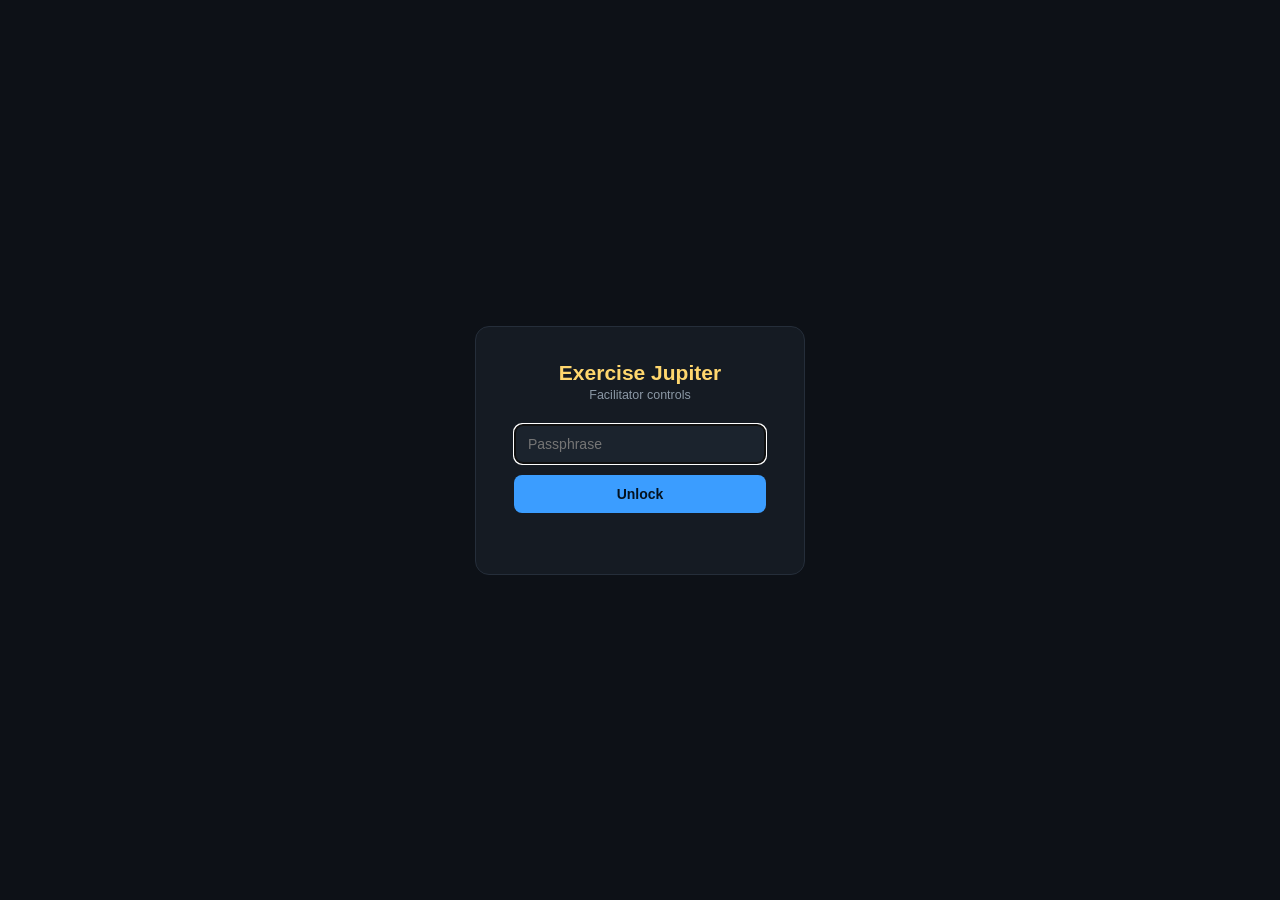
<file: dashboard.html>
<!DOCTYPE html>
<html lang="en-GB">
<head>
<meta charset="utf-8">
<meta name="viewport" content="width=device-width,initial-scale=1">
<meta name="robots" content="noindex,nofollow">
<meta name="build" content="31">
<title>Exercise Jupiter — Facilitator</title>
<link rel="stylesheet" href="assets/css/dashboard.css?v=31">
</head>
<body>

<div id="top">
  <div class="clock"><span id="tplus">T+000</span><span class="wall" id="wall">13:00</span></div>
  <div class="phase">Phase <b id="phase">1</b> · <span id="phasename">Alarm &amp; escalation</span></div>

  <button class="ctl play" id="play" title="Play / pause for everyone">❚❚</button>
  <div class="speeds">
    <button class="ctl on" data-speed="1">1×</button>
    <button class="ctl" data-speed="10">10×</button>
    <button class="ctl" data-speed="30">30×</button>
    <button class="ctl" data-speed="90">90×</button>
  </div>
  <select class="ctl" id="jump">
    <option value="">jump to phase…</option>
    <option value="0">1 · Alarm (T+0)</option>
    <option value="20">2 · Movement (T+20)</option>
    <option value="45">3 · Clearing station (T+45)</option>
    <option value="65">4 · Media peak (T+65)</option>
    <option value="100">5 · Recovery (T+100)</option>
  </select>

  <div class="sp"></div>

  <button class="ctl" id="wm" title="Show EXERCISE watermark on every post">Watermark</button>
  <button class="ctl" id="export">Export debrief</button>
  <button class="ctl danger" id="reset">Reset</button>
  <div class="meta">
    <div><span class="dot" id="dot"></span><span id="conn">connecting…</span></div>
    <div id="buildtag">build ?</div>
  </div>
</div>

<div id="conflict"></div>

<div id="cols">

  <!-- Timeline -->
  <div class="col">
    <h2>Timeline <span class="count" id="tl-count">0</span></h2>
    <div class="scroll" id="timeline"></div>
  </div>

  <!-- What the comms team is doing -->
  <div class="col">
    <h2>Comms team activity <span class="count" id="mon-count">0</span></h2>
    <div class="scroll" id="monitor">
      <div class="mon-empty">
        Nothing from the comms team yet.<br>
        Everything they post or reply to appears here as it happens.
      </div>
    </div>
  </div>

  <!-- Pressure and status -->
  <div class="col">
    <div class="scroll">

      <div class="pane">
        <h3>Indicators</h3>
        <div class="ind"><span>First holding message</span><b id="i-first" class="idle">—</b></div>
        <div class="ind"><span>Posts issued</span><b id="i-posts" class="idle">0</b></div>
        <div class="ind"><span>Replies sent</span><b id="i-replies" class="idle">0</b></div>
        <div class="ind"><span>Enquiries answered</span><b id="i-answered" class="idle">0</b></div>
      </div>

      <div class="pane">
        <h3>Unanswered enquiries <span class="count" id="enq-count">0</span></h3>
        <div id="enquiries"></div>
      </div>

      <div class="pane">
        <h3>Quick-fire inject</h3>
        <div class="qf-groups" id="qf-groups"></div>
        <div id="qf-list"></div>
      </div>

      <div class="pane">
        <h3>Custom inject</h3>
        <div id="custom">
          <div class="row">
            <select id="c-who"></select>
            <select id="c-plat">
              <option value="fb">Facebook</option>
              <option value="x">X</option>
              <option value="ig">Instagram</option>
            </select>
          </div>
          <textarea id="c-text" placeholder="Write an inject…"></textarea>
          <button id="send" disabled>Send now</button>
        </div>
      </div>

    </div>
  </div>
</div>

<div id="toast"></div>

<script type="module" src="assets/js/dashboard.js?v=31"></script>
</body>
</html>
</file>
<file: assets/css/dashboard.css>
/* Exercise Jupiter — facilitator dashboard.

   Built for a laptop in the ICC. Everything the facilitator needs while the
   room is waiting must be reachable without scrolling and visible at a glance:
   the clock, what is coming, what the comms team just did. Three fixed columns
   that scroll internally, never the page. */

:root{
  --bg:#0d1117; --panel:#151b23; --panel-2:#1b232d; --line:#252e3a;
  --ink:#e6edf3; --dim:#8b98a5; --faint:#5d6b7a;
  --accent:#3b9dff; --good:#3fb950; --warn:#d29922; --bad:#f85149;
  --org:#00ba7c;
  --font:-apple-system,BlinkMacSystemFont,"Segoe UI",Roboto,Helvetica,Arial,sans-serif;
  --mono:"Cascadia Mono",Consolas,"SF Mono",monospace;
}
*{box-sizing:border-box;}
html,body{margin:0;height:100%;overflow:hidden;}
body{background:var(--bg);color:var(--ink);font-family:var(--font);font-size:13px;}
button{font-family:inherit;cursor:pointer;}

/* ── Top bar ─────────────────────────────────────────────────────── */
#top{height:62px;display:flex;align-items:center;gap:18px;padding:0 16px;
  background:var(--panel);border-bottom:1px solid var(--line);}
.clock{font-family:var(--mono);font-size:26px;font-weight:700;color:#ffd76e;
  font-variant-numeric:tabular-nums;letter-spacing:-.5px;}
.clock .wall{font-size:15px;color:var(--dim);margin-left:8px;font-weight:400;}
.phase{background:var(--panel-2);border:1px solid var(--line);border-radius:20px;
  padding:5px 14px;font-size:12.5px;font-weight:600;}
.phase b{color:var(--accent);}
#top .sp{flex:1;}
.ctl{background:var(--panel-2);color:var(--ink);border:1px solid var(--line);
  border-radius:7px;padding:7px 11px;font-size:12.5px;}
.ctl:hover{border-color:#3a4757;}
.ctl.on{background:var(--accent);border-color:var(--accent);color:#04121f;font-weight:700;}
.ctl.play{min-width:44px;font-size:14px;}
.ctl.danger:hover{border-color:var(--bad);color:var(--bad);}
.speeds{display:flex;gap:4px;}
.meta{font-size:11px;color:var(--faint);text-align:right;line-height:1.5;}
.dot{display:inline-block;width:8px;height:8px;border-radius:50%;background:var(--good);margin-right:5px;}
.dot.off{background:var(--bad);}

/* ── Three columns ───────────────────────────────────────────────── */
#cols{position:absolute;top:62px;left:0;right:0;bottom:0;display:grid;
  grid-template-columns:minmax(280px,1fr) minmax(380px,1.45fr) minmax(300px,1.1fr);gap:1px;
  background:var(--line);}
.col{background:var(--bg);display:flex;flex-direction:column;min-height:0;}
.col h2{margin:0;padding:11px 14px;font-size:11.5px;font-weight:700;letter-spacing:.09em;
  text-transform:uppercase;color:var(--dim);background:var(--panel);
  border-bottom:1px solid var(--line);display:flex;align-items:center;gap:8px;}
.col h2 .count{background:var(--panel-2);border-radius:10px;padding:1px 8px;font-size:11px;color:var(--ink);}
.col h2 .count.alert{background:var(--bad);color:#fff;}
.scroll{flex:1;overflow-y:auto;min-height:0;}
.scroll::-webkit-scrollbar{width:9px;}
.scroll::-webkit-scrollbar-thumb{background:#2b3542;border-radius:5px;}

/* ── Timeline ────────────────────────────────────────────────────── */
.tl{padding:9px 12px;border-bottom:1px solid #1b222c;display:flex;gap:10px;align-items:flex-start;}
.tl.next{background:rgba(59,157,255,.09);border-left:3px solid var(--accent);padding-left:9px;}
.tl.done{opacity:.42;}
.tl-t{font-family:var(--mono);font-size:11.5px;color:var(--dim);min-width:44px;padding-top:1px;}
.tl.next .tl-t{color:var(--accent);font-weight:700;}
.tl-b{flex:1;min-width:0;}
.tl-who{font-size:12px;font-weight:600;margin-bottom:2px;}
.tl-txt{font-size:12px;color:var(--dim);line-height:1.35;}
.tl-tag{display:inline-block;font-size:9.5px;font-weight:700;padding:1px 6px;border-radius:4px;
  margin-left:6px;vertical-align:1px;}
.tag-pack{background:rgba(210,153,34,.18);color:var(--warn);}
.tag-enq{background:rgba(248,81,73,.16);color:var(--bad);}
.tl-note{font-size:11px;color:var(--warn);margin-top:4px;font-style:italic;line-height:1.35;}
/* Always visible. A control that only appears on hover is no use to someone
   driving an exercise while watching a room. */
.tl-fire{background:var(--panel-2);border:1px solid var(--line);color:var(--dim);
  border-radius:5px;padding:3px 9px;font-size:11px;font-weight:600;flex:0 0 auto;}
.tl-fire:hover{border-color:var(--accent);color:var(--accent);background:rgba(59,157,255,.12);}
.tl.done .tl-fire{visibility:hidden;}
.tl.next .tl-fire{border-color:var(--accent);color:var(--accent);}

/* ── Monitor ─────────────────────────────────────────────────────── */
.mon-empty{padding:30px 20px;text-align:center;color:var(--faint);font-size:12.5px;line-height:1.6;}
.mon{padding:11px 14px;border-bottom:1px solid #1b222c;}
.mon.fresh{animation:flash 2s ease-out;}
@keyframes flash{0%{background:rgba(0,186,124,.18);}100%{background:transparent;}}
.mon-h{display:flex;align-items:center;gap:8px;margin-bottom:5px;flex-wrap:wrap;}
.mon-org{font-size:12px;font-weight:700;color:var(--org);}
.mon-t{font-family:var(--mono);font-size:11px;color:var(--faint);}
.mon-plat{font-size:9.5px;font-weight:700;padding:1px 6px;border-radius:4px;background:var(--panel-2);color:var(--dim);}
.mon-kind{font-size:9.5px;font-weight:700;padding:1px 6px;border-radius:4px;}
.k-post{background:rgba(59,157,255,.16);color:var(--accent);}
.k-reply{background:rgba(0,186,124,.16);color:var(--org);}
.mon-txt{font-size:13px;line-height:1.42;white-space:pre-wrap;}
.mon-ctx{font-size:11.5px;color:var(--faint);margin-bottom:4px;}
.mon-ctx b{color:var(--dim);}
.mon-wait{font-size:11px;margin-top:5px;color:var(--dim);}
.mon-wait b.ok{color:var(--good);}
.mon-wait b.slow{color:var(--warn);}

/* ── Right column ────────────────────────────────────────────────── */
.pane{border-bottom:1px solid var(--line);}
.pane > h3{margin:0;padding:9px 14px;font-size:11px;font-weight:700;letter-spacing:.08em;
  text-transform:uppercase;color:var(--dim);background:var(--panel);
  display:flex;align-items:center;gap:7px;}
.pane > h3 .count{background:var(--panel-2);border-radius:9px;padding:1px 7px;font-size:10.5px;color:var(--ink);}
.pane > h3 .count.alert{background:var(--bad);color:#fff;}

/* Indicators */
.ind{display:flex;justify-content:space-between;align-items:baseline;
  padding:8px 14px;border-bottom:1px solid #1b222c;font-size:12px;}
.ind span{color:var(--dim);}
.ind b{font-family:var(--mono);font-size:13.5px;}
.ind b.ok{color:var(--good);} .ind b.warn{color:var(--warn);} .ind b.bad{color:var(--bad);}
.ind b.idle{color:var(--faint);}

/* Enquiries */
.enq{padding:9px 14px;border-bottom:1px solid #1b222c;}
.enq-h{display:flex;gap:8px;align-items:baseline;margin-bottom:3px;}
.enq-t{font-family:var(--mono);font-size:11px;color:var(--bad);}
.enq-w{font-size:11.5px;font-weight:600;}
.enq-x{font-size:11.5px;color:var(--dim);line-height:1.35;}
.enq-age{font-size:10.5px;color:var(--faint);margin-top:3px;}

/* Quick-fire */
.qf-groups{display:flex;gap:5px;padding:9px 12px 4px;flex-wrap:wrap;}
.qf-g{background:var(--panel-2);border:1px solid var(--line);color:var(--dim);
  border-radius:14px;padding:3px 10px;font-size:11px;}
.qf-g.on{background:var(--accent);border-color:var(--accent);color:#04121f;font-weight:700;}
.qf{display:block;width:calc(100% - 24px);margin:5px 12px;text-align:left;
  background:var(--panel-2);border:1px solid var(--line);border-radius:7px;padding:8px 11px;color:var(--ink);}
.qf:hover{border-color:var(--accent);}
.qf-l{font-size:12px;font-weight:600;margin-bottom:2px;}
.qf-w{font-size:10.5px;color:var(--faint);}
.qf-x{font-size:11px;color:var(--dim);margin-top:4px;line-height:1.35;display:none;}
.qf:hover .qf-x{display:block;}

/* Custom inject */
#custom{padding:10px 12px;display:flex;flex-direction:column;gap:7px;}
#custom select,#custom textarea{background:var(--panel-2);color:var(--ink);border:1px solid var(--line);
  border-radius:6px;padding:7px 9px;font-family:inherit;font-size:12px;}
#custom textarea{min-height:64px;resize:vertical;line-height:1.4;}
#custom .row{display:flex;gap:7px;}
#custom .row select{flex:1;}
#send{background:var(--accent);border:none;color:#04121f;font-weight:700;border-radius:6px;padding:8px;}
#send:disabled{opacity:.4;}

/* Toast */
#toast{position:fixed;bottom:18px;left:50%;transform:translateX(-50%);background:var(--org);
  color:#04121f;font-weight:700;font-size:12.5px;padding:9px 18px;border-radius:8px;
  opacity:0;transition:opacity .25s;pointer-events:none;z-index:100;}
#toast.on{opacity:1;}

/* Start button — deliberately prominent until the exercise is under way */
.ctl.play.start{background:var(--good);border-color:var(--good);color:#04210d;
  font-weight:800;font-size:13px;padding:8px 16px;letter-spacing:.02em;}
.ctl.play.start:hover{filter:brightness(1.08);}

/* Access gate */
#lock{position:fixed;inset:0;z-index:500;background:var(--bg);
  display:flex;align-items:center;justify-content:center;}
.lock-card{background:var(--panel);border:1px solid var(--line);border-radius:14px;
  padding:34px 38px;width:330px;text-align:center;}
.lock-title{font-size:21px;font-weight:700;color:#ffd76e;margin-bottom:3px;}
.lock-sub{font-size:12.5px;color:var(--dim);margin-bottom:22px;}
#lock-input{width:100%;background:var(--panel-2);border:1px solid var(--line);
  border-radius:8px;padding:11px 13px;color:var(--ink);font-family:inherit;font-size:14px;}
#lock-go{width:100%;margin-top:11px;background:var(--accent);border:none;color:#04121f;
  font-weight:700;border-radius:8px;padding:11px;font-size:14px;}
.lock-err{color:var(--bad);font-size:12px;margin-top:11px;min-height:16px;}

/* Another dashboard is driving this session */
#conflict{display:none;background:var(--bad);color:#fff;font-size:12.5px;font-weight:600;
  padding:7px 16px;text-align:center;}
#conflict.show{display:block;}
</file>
